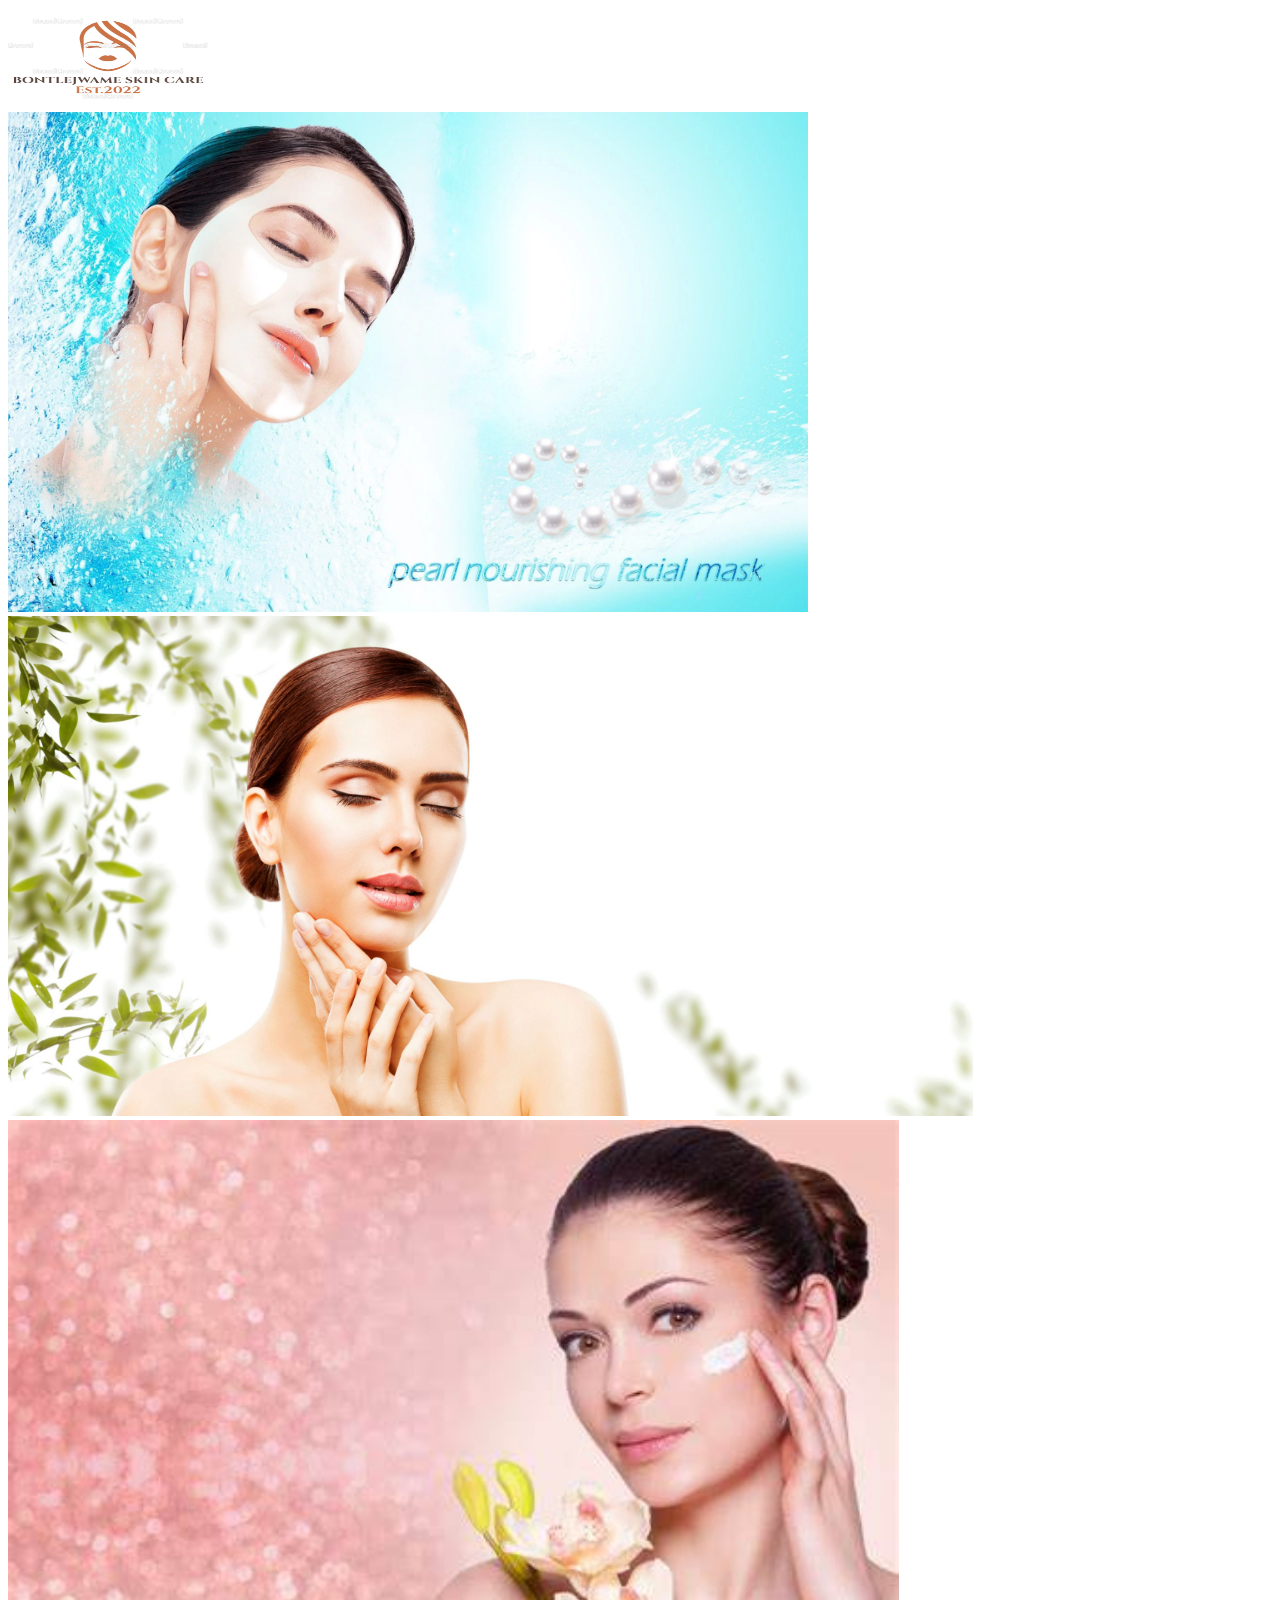
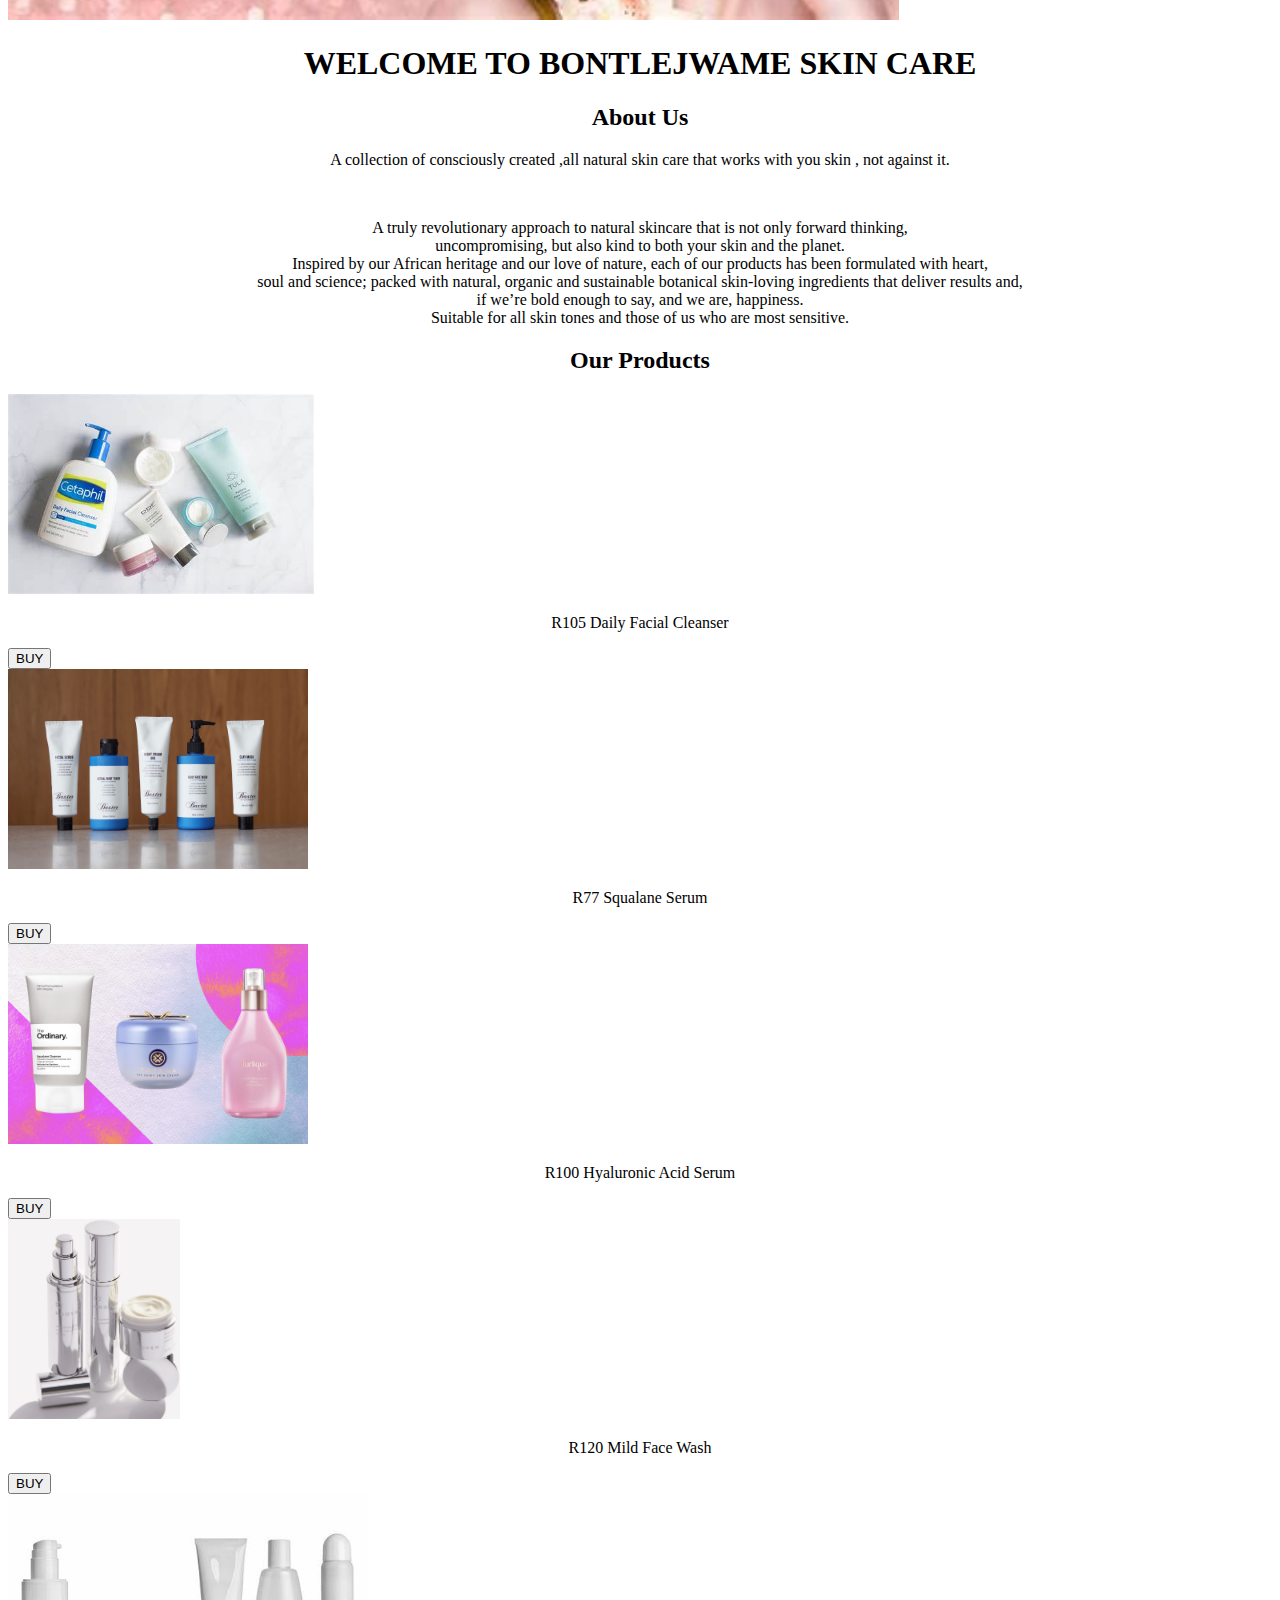
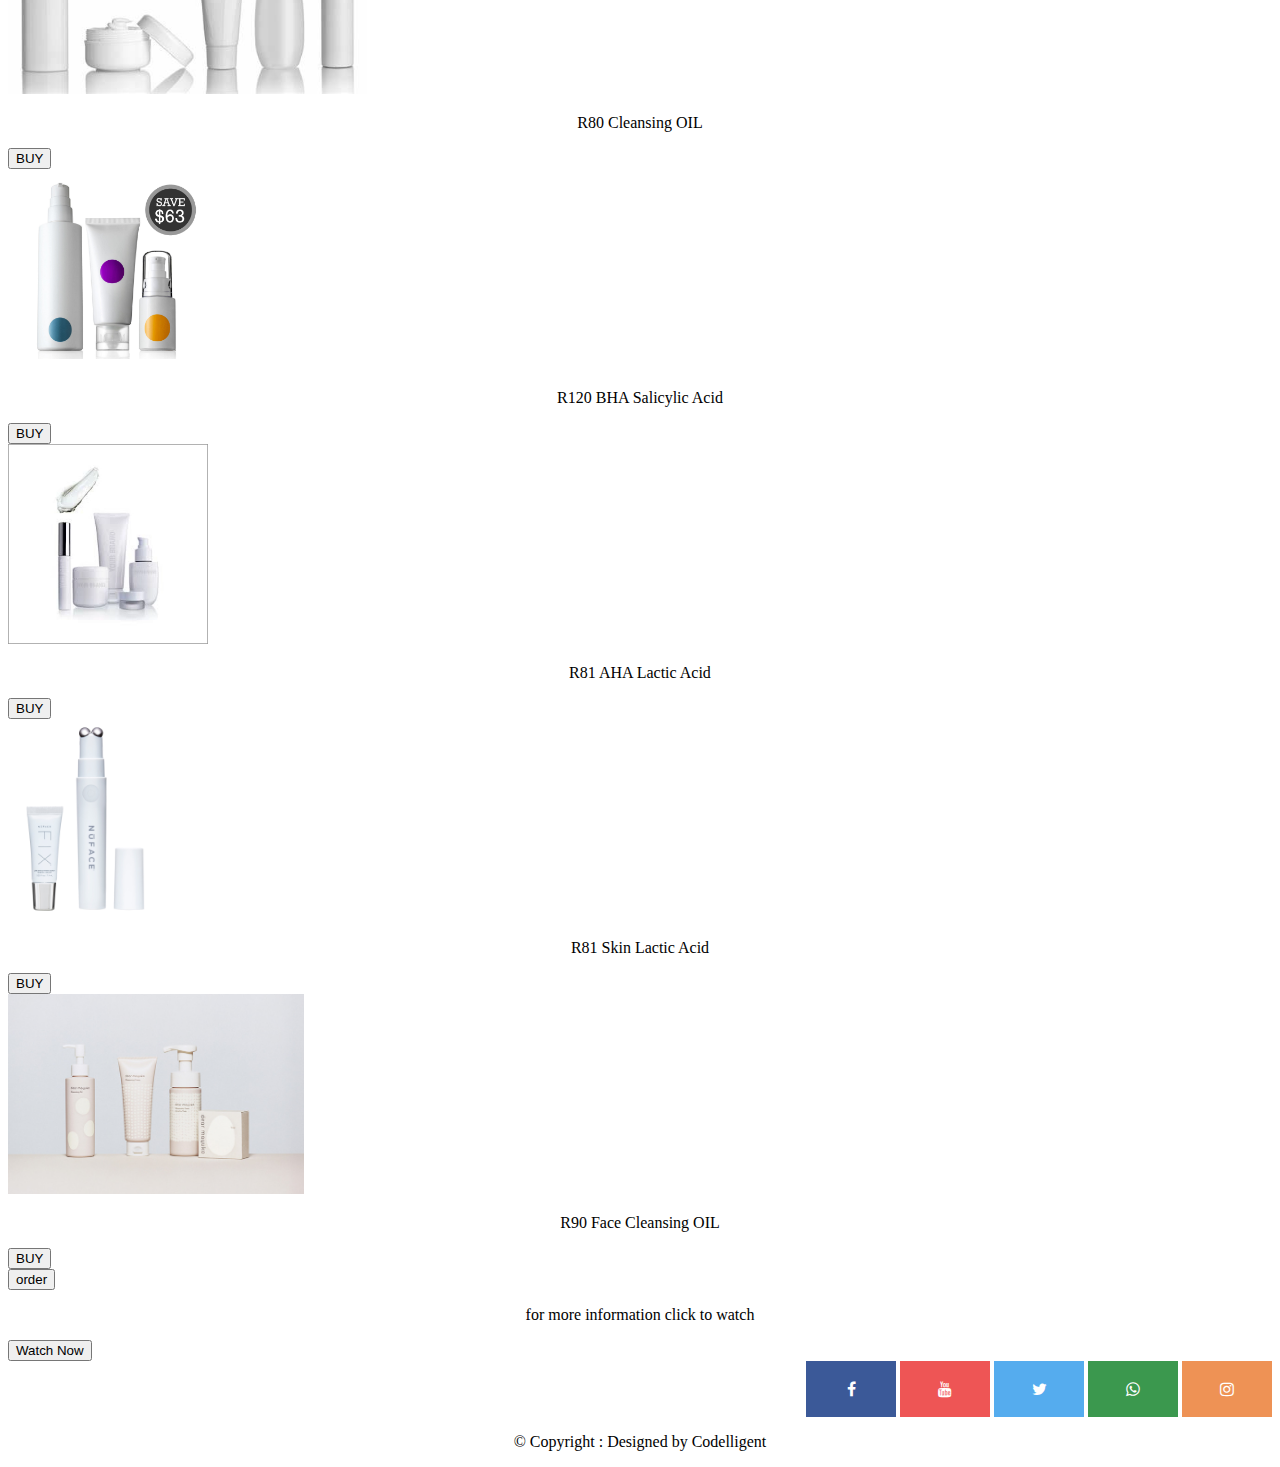
<file: simthembile kleinbooi(0)/index.html>
<!DOCTYPE html>
<html>
<head>
    <link href="https://cdn.jsdelivr.net/npm/bootstrap@5.0.2/dist/css/bootstrap.min.css" rel="stylesheet" integrity="sha384-EVSTQN3/azprG1Anm3QDgpJLIm9Nao0Yz1ztcQTwFspd3yD65VohhpuuCOmLASjC" crossorigin="anonymous">
<title> BONTLEJWAME SKIN CARE </title>
</head>
<body>

<header>
<style>
/* Style all font awesome icons */
.fa {
  padding: 20px;
  font-size: 30px;
  width: 50px;
  text-align: center;
  text-decoration: none;}

/* Add a hover effect if you want */
.fa:hover {
  opacity: 0.7;
}

/* Set a specific color for each brand */

/* Facebook */
.fa-facebook {
  background: #3B5998;
  color: white;
}

/* Set a specific color for each brand */

/* Facebook */
.fa-whatsapp {
  background: #3b984e;
  color: white;
}

/* Twitter */
.fa-twitter {
  background: #55ACEE;
  color: white;
}

/* Twitter */
.fa-instagram {
  background: #ee9255;
  color: white;
}

/* Twitter */
.fa-youtube {
  background: #ee5555;
  color: white;
}
h1{
  text-align: center;
}

h2{
  text-align: center;
}

p{
  text-align: center;
  
}

footer{

text-align: right;
}
</style>
<img src="IMG6.png" height="100" width="200">

<div id="carouselExampleSlidesOnly" class="carousel slide" data-bs-ride="carousel">
  <div class="carousel-inner">
    <div class="carousel-item active">
      <img src="slider2.webp" class="d-block w-100" height="500">
    </div>
    <div class="carousel-item">
      <img src="slider3.jpg" class="d-block w-100" height="500" >
    </div>
    <div class="carousel-item">
      <img src="slider.jpg" class="d-block w-100" height="500" >
    </div>
  </div>
</div>
</header>

<h1>WELCOME TO BONTLEJWAME SKIN CARE</h1>


<h2>About Us</h2>
<P>A collection of consciously created ,all natural skin care that works with you skin , not against it.</P><br>
<P>A truly revolutionary approach to natural skincare that is not only forward thinking,<br> uncompromising, but also kind to both your skin and the planet.<br> Inspired by our African heritage and our love of nature, each of our products has been formulated with heart,<br> soul and science; packed with natural, organic and sustainable
  botanical skin-loving ingredients that deliver results and,<br> if we’re
  bold enough to say, and we are, happiness.<br> Suitable for all skin tones and those of us who are most sensitive. </P>
<p></p>

<h2>Our Products</h2>

<div class="container">
  <div class="row align-items-start">
    <div class="col">
      <img src="img100.jpg" class="d-block w-110" height="200" ><P>R105 Daily Facial Cleanser</P>
      <button onclick="myFunction()">BUY</button>
    </div>
    <div class="col">
      <img src="IMG7.jpg" class="d-block w-105" height="200" ><p>R77 Squalane Serum</p>
      <button onclick="myFunction()">BUY</button>
    </div>
    <div class="col">
      <img src="IMG8.webp" class="d-block w-105" height="200" ><p>R100 Hyaluronic Acid Serum</p>
      <button onclick="myFunction()">BUY</button>
    </div>
  </div>
  <div class="row align-items-center">
    <div class="col">
      <img src="IMG9.webp" class="d-block w-105" height="200" ><P>R120 Mild Face Wash</P>
      <button onclick="myFunction()">BUY</button>
    </div>
    <div class="col">
      <img src="IMG10.jpg" class="d-block w-105" height="200" ><P>R80 Cleansing OIL</P>
      <button onclick="myFunction()">BUY</button>
    </div>
    <div class="col">
      <img src="IMG11.jpg" class="d-block w-105" height="200" ><P>R120 BHA Salicylic Acid</P>
      <button onclick="myFunction()">BUY</button>
    </div>
  </div>
  <div class="row align-items-end">
    <div class="col">
      <img src="IMG12.webp" class="d-block w-105" height="200" ><P>R81 AHA Lactic Acid</P>
      <button onclick="myFunction()">BUY</button>
    </div>
    <div class="col">
      <img src="IMG13.jpg" class="d-block w-105" height="200" ><P>R81 Skin Lactic Acid</P>
      <button onclick="myFunction()">BUY</button>
    </div>
    <div class="col">
      <img src="IMG14.jpg" class="d-block w-105" height="200" ><P>R90 Face Cleansing OIL</P>
      <!-- Use a button to open the snackbar -->
    <button onclick="myFunction()">BUY</button>

    </div>
  </div>
</div>


<input type="submit" value="order">

</div>
<p>for more information click to watch</p>
  <input type="submit" value="Watch Now">
  <a href=""></a>

<footer>
<!-- Add icon library -->
<link rel="stylesheet" href="https://cdnjs.cloudflare.com/ajax/libs/font-awesome/4.7.0/css/font-awesome.min.css">

<!--  Add font awesome icons -->

<a href="https://www.facebook.com" class="fa fa-facebook"></a>
<a href="https://www.youtube.com" class="fa fa-youtube"></a>
<a href="https://www.twitter.com" class="fa fa-twitter"></a>
<a href="https://www.whatsapp.com" class="fa fa-whatsapp"></a>
<a href="https://www.instagram.com" class="fa fa-instagram"></a>

<p>© Copyright : Designed by Codelligent </p>
</footer>
<script src="https://cdn.jsdelivr.net/npm/bootstrap@5.0.2/dist/js/bootstrap.bundle.min.js" integrity="sha384-MrcW6ZMFYlzcLA8Nl+NtUVF0sA7MsXsP1UyJoMp4YLEuNSfAP+JcXn/tWtIaxVXM" crossorigin="anonymous"></script>
</body>

</html>
</file>
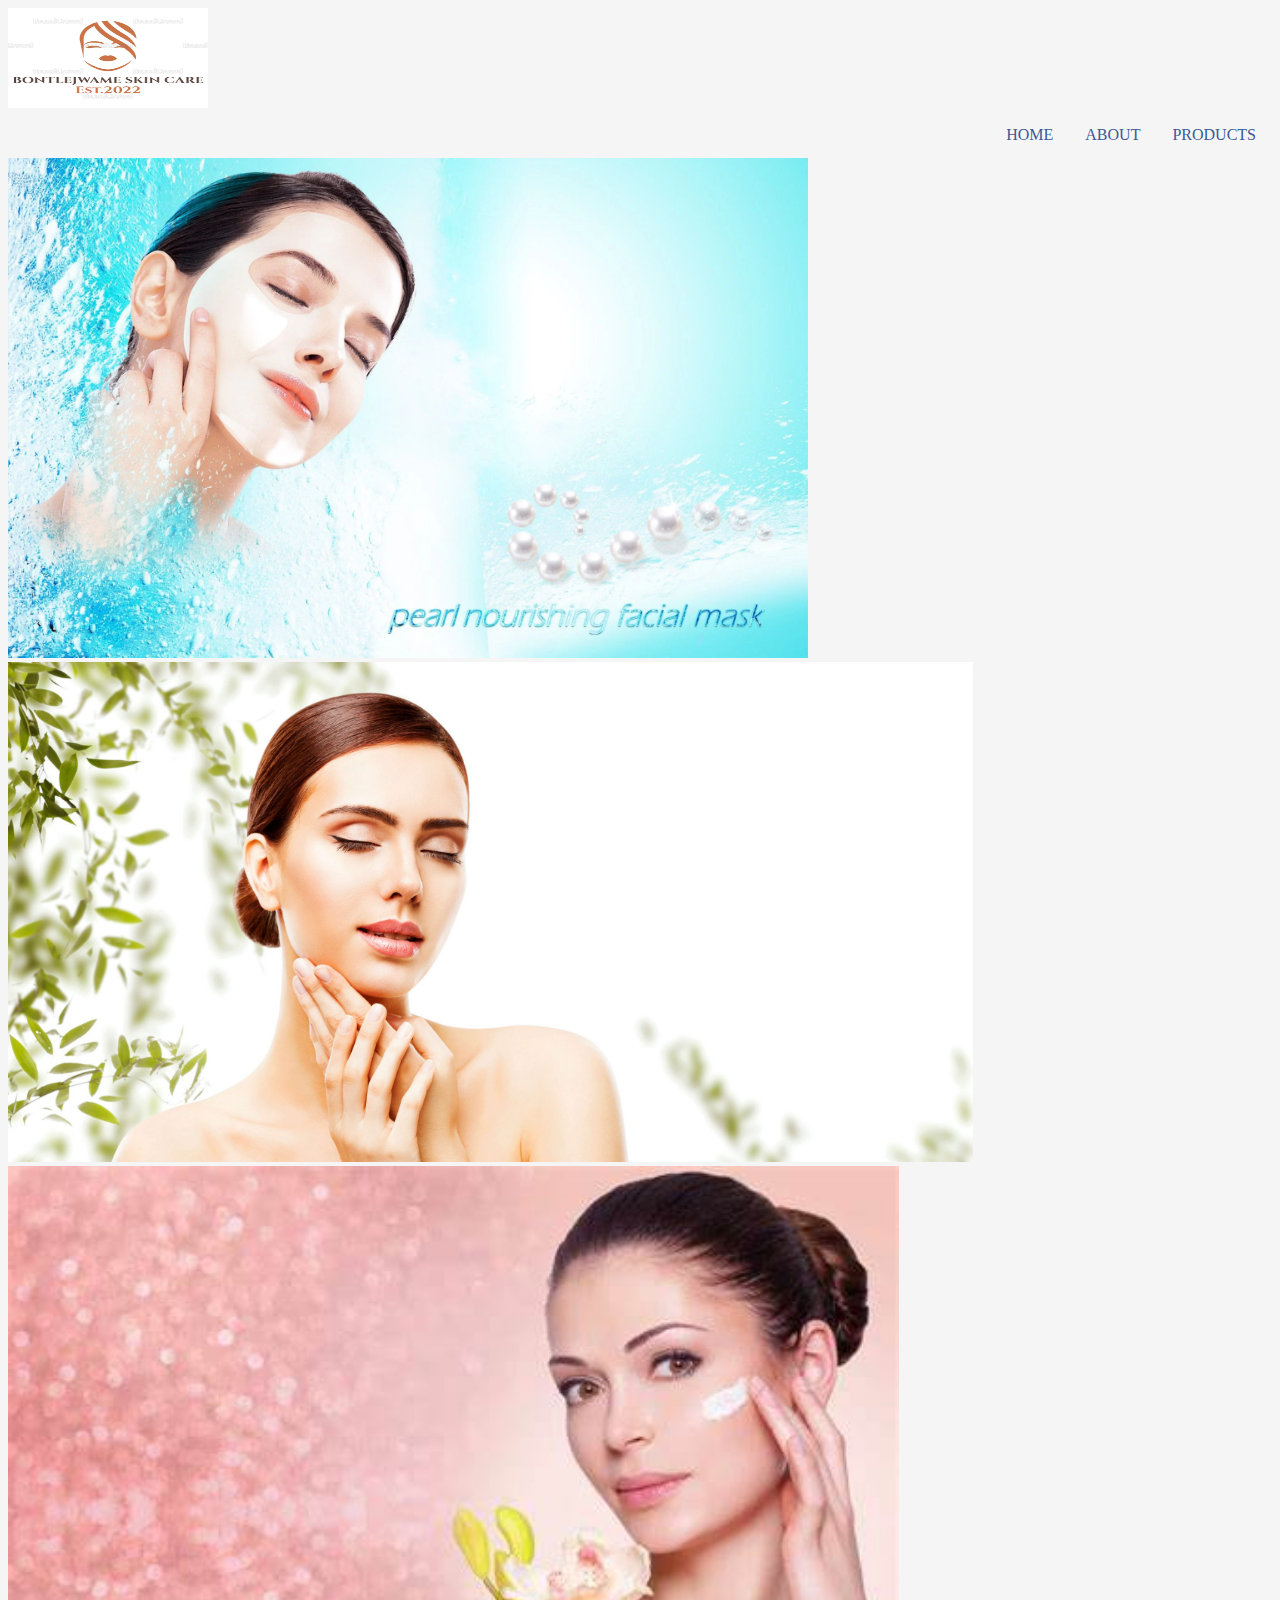
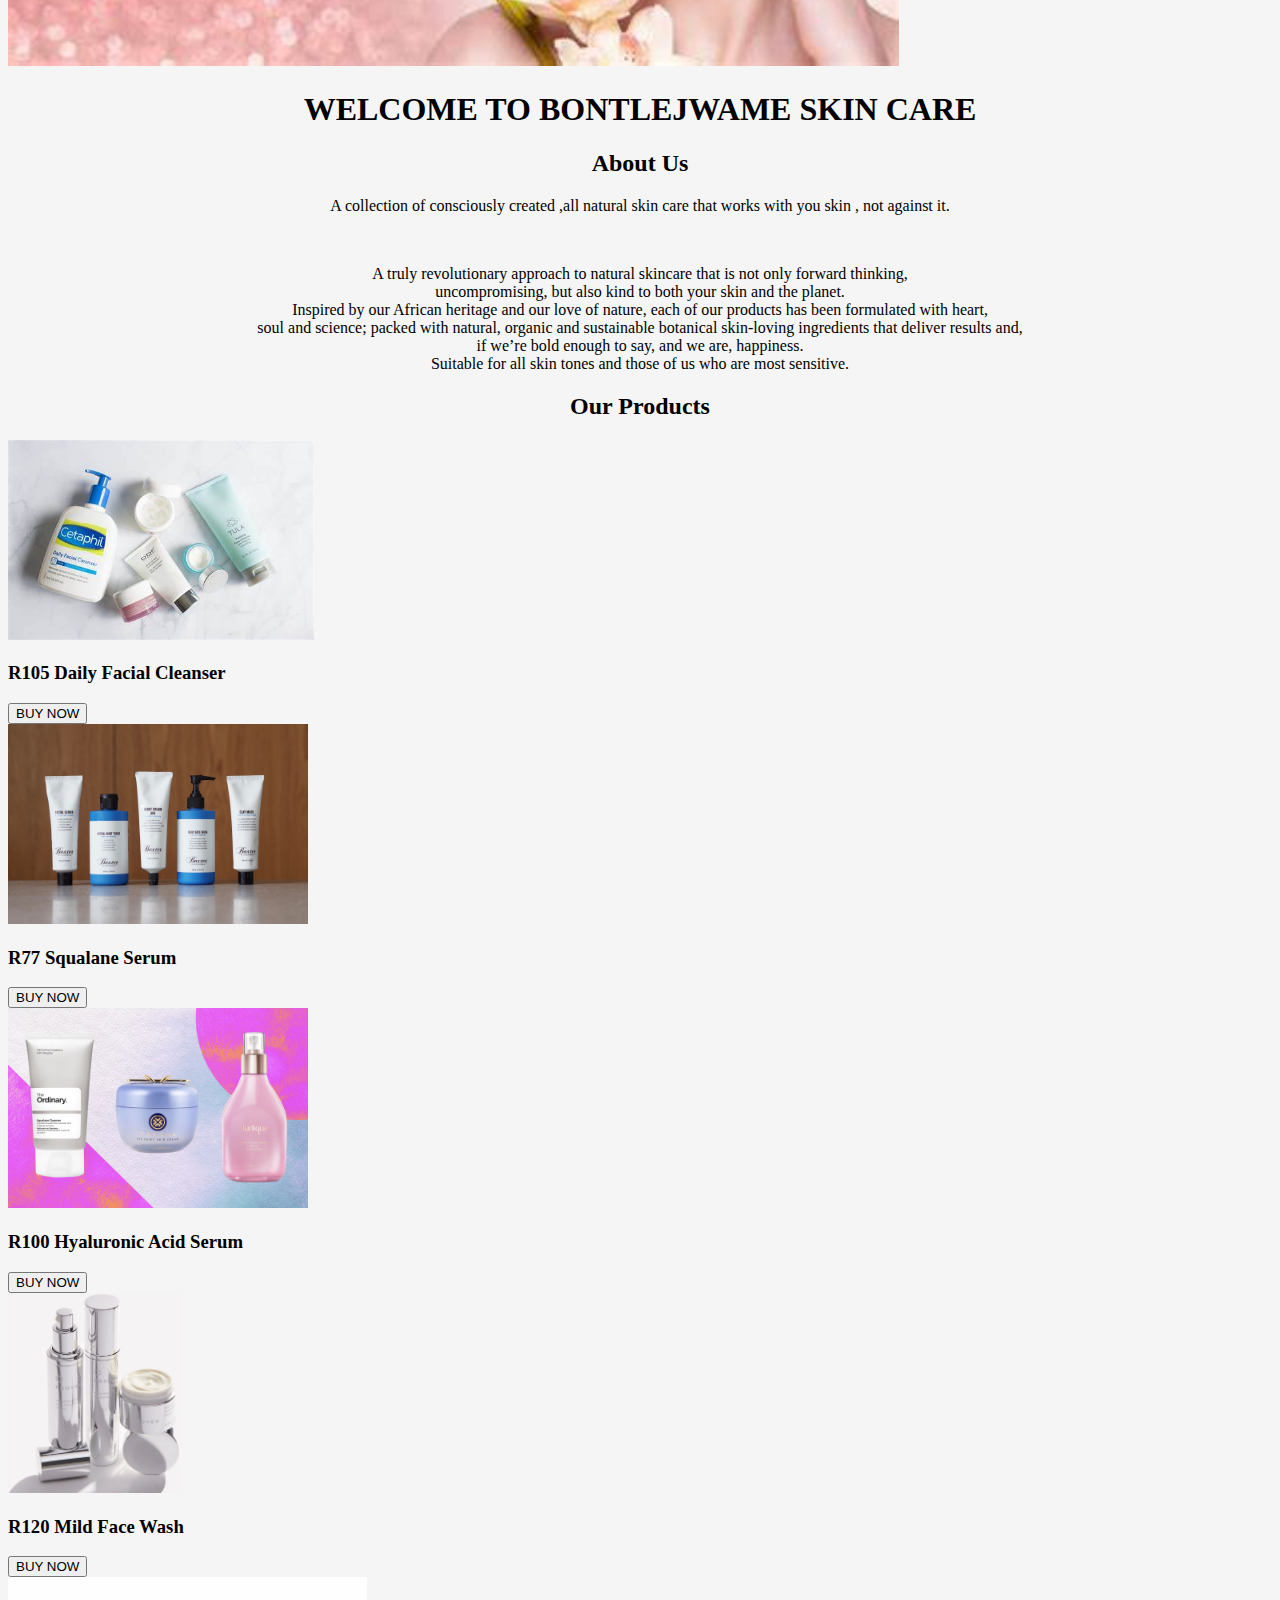
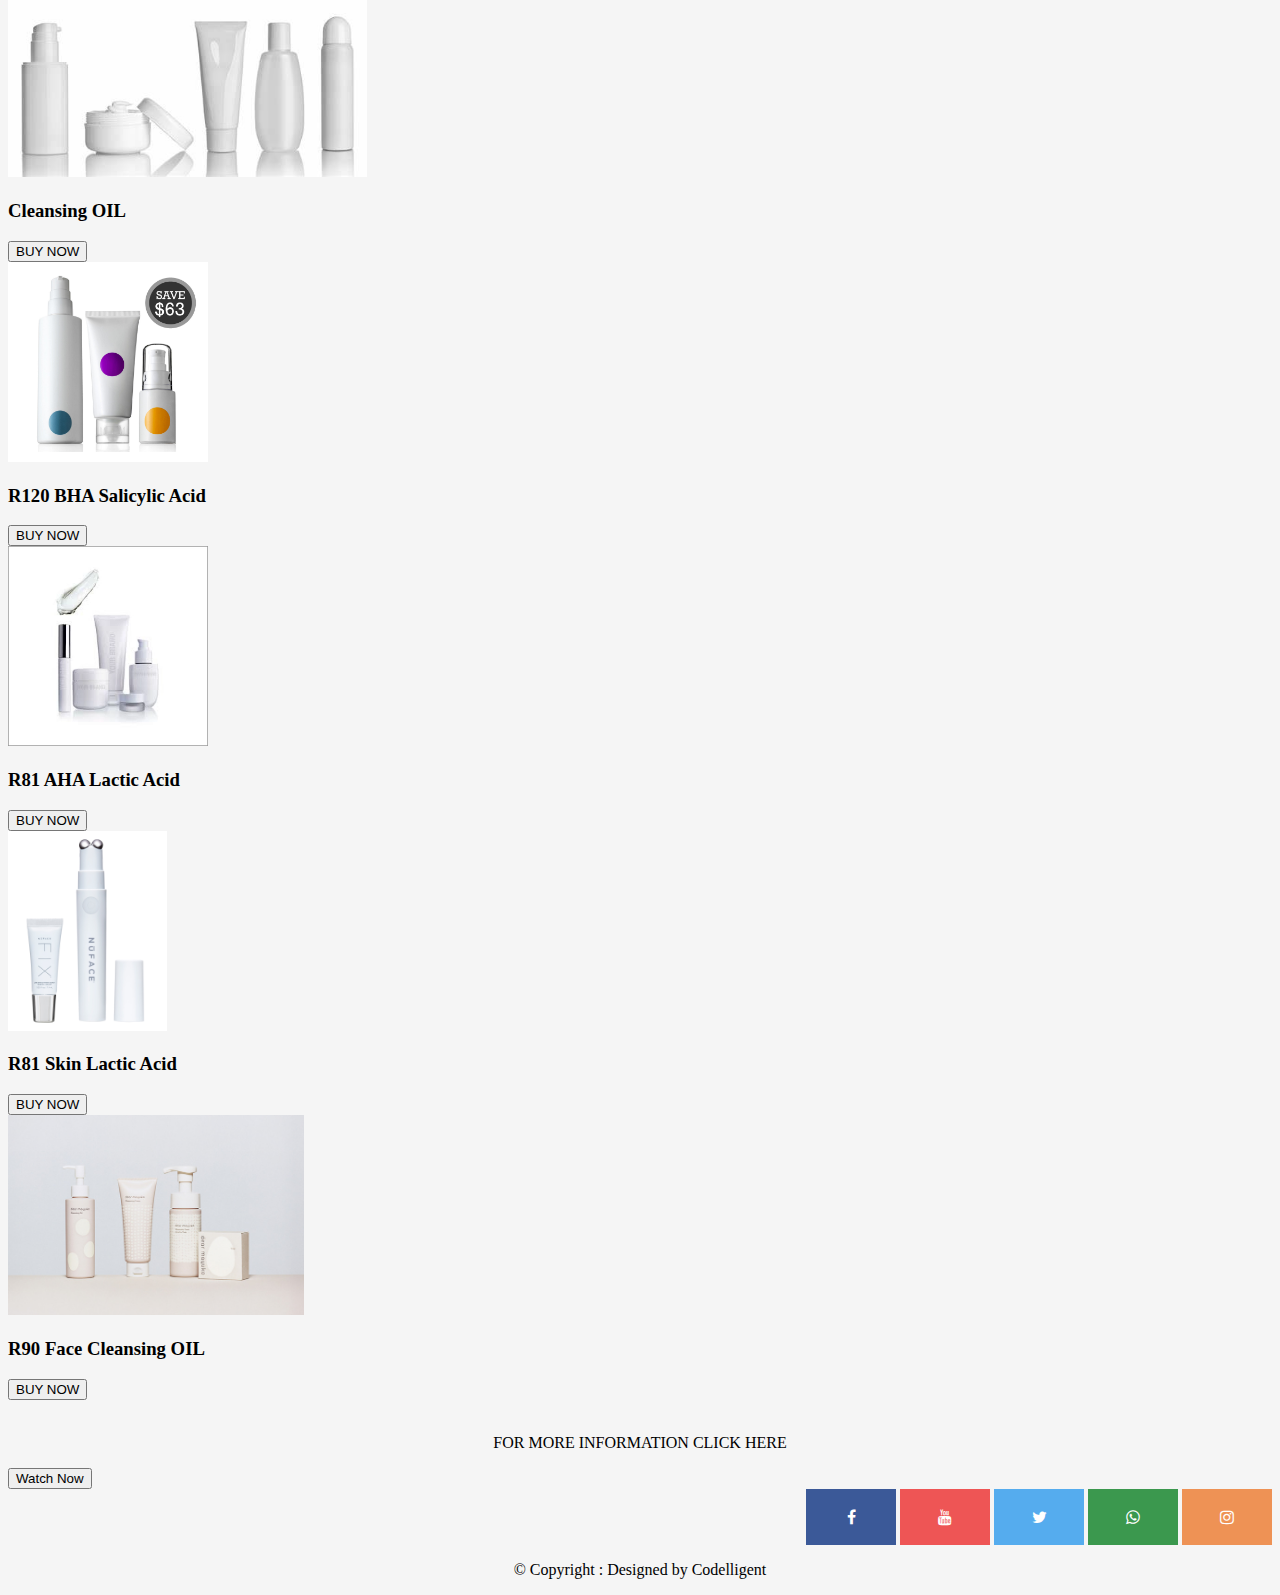
<file: SkinCare-Web-main/simthembile kleinbooi(0)/index.html>
<!DOCTYPE html>
<html>
<head>
    <link href="https://cdn.jsdelivr.net/npm/bootstrap@5.0.2/dist/css/bootstrap.min.css" rel="stylesheet" integrity="sha384-EVSTQN3/azprG1Anm3QDgpJLIm9Nao0Yz1ztcQTwFspd3yD65VohhpuuCOmLASjC" crossorigin="anonymous">
<title> BONTLEJWAME SKIN CARE </title>
</head>
<body>

<header>

<style>

/* Style all font awesome icons */
.fa {
  padding: 20px;
  font-size: 30px;
  width: 50px;
  text-align: center;
  text-decoration: none;}

/* Add a hover effect if you want */
.fa:hover {
  opacity: 0.7;
}

/* Set a specific color for each brand */

/* Facebook */
.fa-facebook {
  background: #3B5998;
  color: white;
}

/* Set a specific color for each brand */

/* Facebook */
.fa-whatsapp {
  background: #3b984e;
  color: white;
}

/* Twitter */
.fa-twitter {
  background: #55ACEE;
  color: white;
}

/* Twitter */
.fa-instagram {
  background: #ee9255;
  color: white;
}

/* Twitter */
.fa-youtube {
  background: #ee5555;
  color: white;
}
h1{
  text-align: center;
}

h2{
  text-align: center;
}

p{
  text-align: center;
  
}

footer{

text-align: right;
}

ul {
  list-style-type: none;
  margin: 0;
  padding: 0;
  overflow: hidden;
  background-color: whitesmoke;
}

li {
  float: right;
}

li a {
  display: block;
  color:#3B5998;
  text-align: center;
  padding: 14px 16px;
  text-decoration:none;
}

li a:hover {
  background-color: rgb(233, 233, 233)}

body{

  background-color: whitesmoke;
}

</style>

<div>
<img src="IMG6.png" height="100" width="200">
</div>


<div>
<ul>
  <li><a class="active" href="#home">PRODUCTS</a></li>
  <li><a href="#contact">ABOUT</a></li>
  <li><a href="#about">HOME</a></li>
</ul>
</div>


<div id="carouselExampleSlidesOnly" class="carousel slide" data-bs-ride="carousel">
  <div class="carousel-inner">
    <div class="carousel-item active">
      <img src="slider2.webp" class="d-block w-100" height="500">
    </div>
    <div class="carousel-item">
      <img src="slider3.jpg" class="d-block w-100" height="500" >
    </div>
    <div class="carousel-item">
      <img src="slider.jpg" class="d-block w-100" height="500" >
    </div>
  </div>
</div>


</header>
<!-- Body section -->
<h1>WELCOME TO BONTLEJWAME SKIN CARE</h1>

<!--About section-->

<h2>About Us</h2>
<P>A collection of consciously created ,all natural skin care that works with you skin , not against it.</P><br>
<P>A truly revolutionary approach to natural skincare that is not only forward thinking,<br> uncompromising, but also kind to both your skin and the planet.<br> Inspired by our African heritage and our love of nature, each of our products has been formulated with heart,<br> soul and science; packed with natural, organic and sustainable
  botanical skin-loving ingredients that deliver results and,<br> if we’re
  bold enough to say, and we are, happiness.<br> Suitable for all skin tones and those of us who are most sensitive. </P>
<p></p>

<!--End About section-->

<!--Our Product section-->

<h2>Our Products</h2>

<div class="container">
  <div class="row align-items-start">
    <div class="col">
      <img src="img100.jpg" class="d-block w-110" height="200" ><span><h3>R105 Daily Facial Cleanser</h3></span>
      <button type="button" class="btn btn-outline-primary">BUY NOW</button>
    </div>
    <div class="col">
      <img src="IMG7.jpg" class="d-block w-105" height="200" ><span><h3>R77 Squalane Serum</h3></span>
      <button type="button" class="btn btn-outline-primary">BUY NOW</button>
    </div>
    <div class="col">
      <img src="IMG8.webp" class="d-block w-105" height="200" ><span><h3>R100 Hyaluronic Acid Serum</h3></span>
      <button type="button" class="btn btn-outline-primary">BUY NOW</button>
    </div>
  </div>
  <div class="row align-items-center">
    <div class="col">
      <img src="IMG9.webp" class="d-block w-105" height="200" ><span><h3>R120 Mild Face Wash</h3></span>
      <button type="button" class="btn btn-outline-primary">BUY NOW</button>
    </div>
    <div class="col">
      <img src="IMG10.jpg" class="d-block w-105" height="200" ><span><h3>Cleansing OIL</h3></span>
      <button type="button" class="btn btn-outline-primary">BUY NOW</button>
    </div>
    <div class="col">
      <img src="IMG11.jpg" class="d-block w-105" height="200" ><span> <h3>R120 BHA Salicylic Acid</h3></span>
      <button type="button" class="btn btn-outline-primary">BUY NOW</button>
    </div>
  </div>
  <div class="row align-items-end">
    <div class="col">
      <img src="IMG12.webp" class="d-block w-105" height="200" ><span><h3>R81 AHA Lactic Acid</h3></span>
      <button type="button" class="btn btn-outline-primary">BUY NOW</button>
    </div>
    <div class="col">
      <img src="IMG13.jpg" class="d-block w-105" height="200" ><span><h3>R81 Skin Lactic Acid</h3></span>
      <button type="button" class="btn btn-outline-primary">BUY NOW</button>
    </div>
    <div class="col">
       <img src="IMG14.jpg" class="d-block w-105" height="200" ><span> <h3>R90 Face Cleansing OIL</h3> </span>

      <!-- Use a button to open the snackbar -->
      <button type="button" class="btn btn-outline-primary">BUY NOW</button>
    </div>
  </div>
</div>
 <!--End Our Products section-->
<br>
<div>
<P><span>FOR MORE INFORMATION CLICK HERE </span></P>
</div>
<div class="d-grid gap-2 col-6 mx-auto">
  <button class="btn btn-primary" type="button">Watch Now</button>
  <a href="https://www.youtube.com"></a>
</div>
</div>


<footer>
<!-- Add icon library -->
<link rel="stylesheet" href="https://cdnjs.cloudflare.com/ajax/libs/font-awesome/4.7.0/css/font-awesome.min.css">

<!--  Add font awesome icons -->

<a href="https://www.facebook.com" class="fa fa-facebook"></a>
<a href="https://www.youtube.com" class="fa fa-youtube"></a>
<a href="https://www.twitter.com" class="fa fa-twitter"></a>
<a href="https://www.whatsapp.com" class="fa fa-whatsapp"></a>
<a href="https://www.instagram.com" class="fa fa-instagram"></a>

<p>© Copyright : Designed by Codelligent </p>
</footer>
<script src="https://cdn.jsdelivr.net/npm/bootstrap@5.0.2/dist/js/bootstrap.bundle.min.js" integrity="sha384-MrcW6ZMFYlzcLA8Nl+NtUVF0sA7MsXsP1UyJoMp4YLEuNSfAP+JcXn/tWtIaxVXM" crossorigin="anonymous"></script>
</body>

</html>
</file>
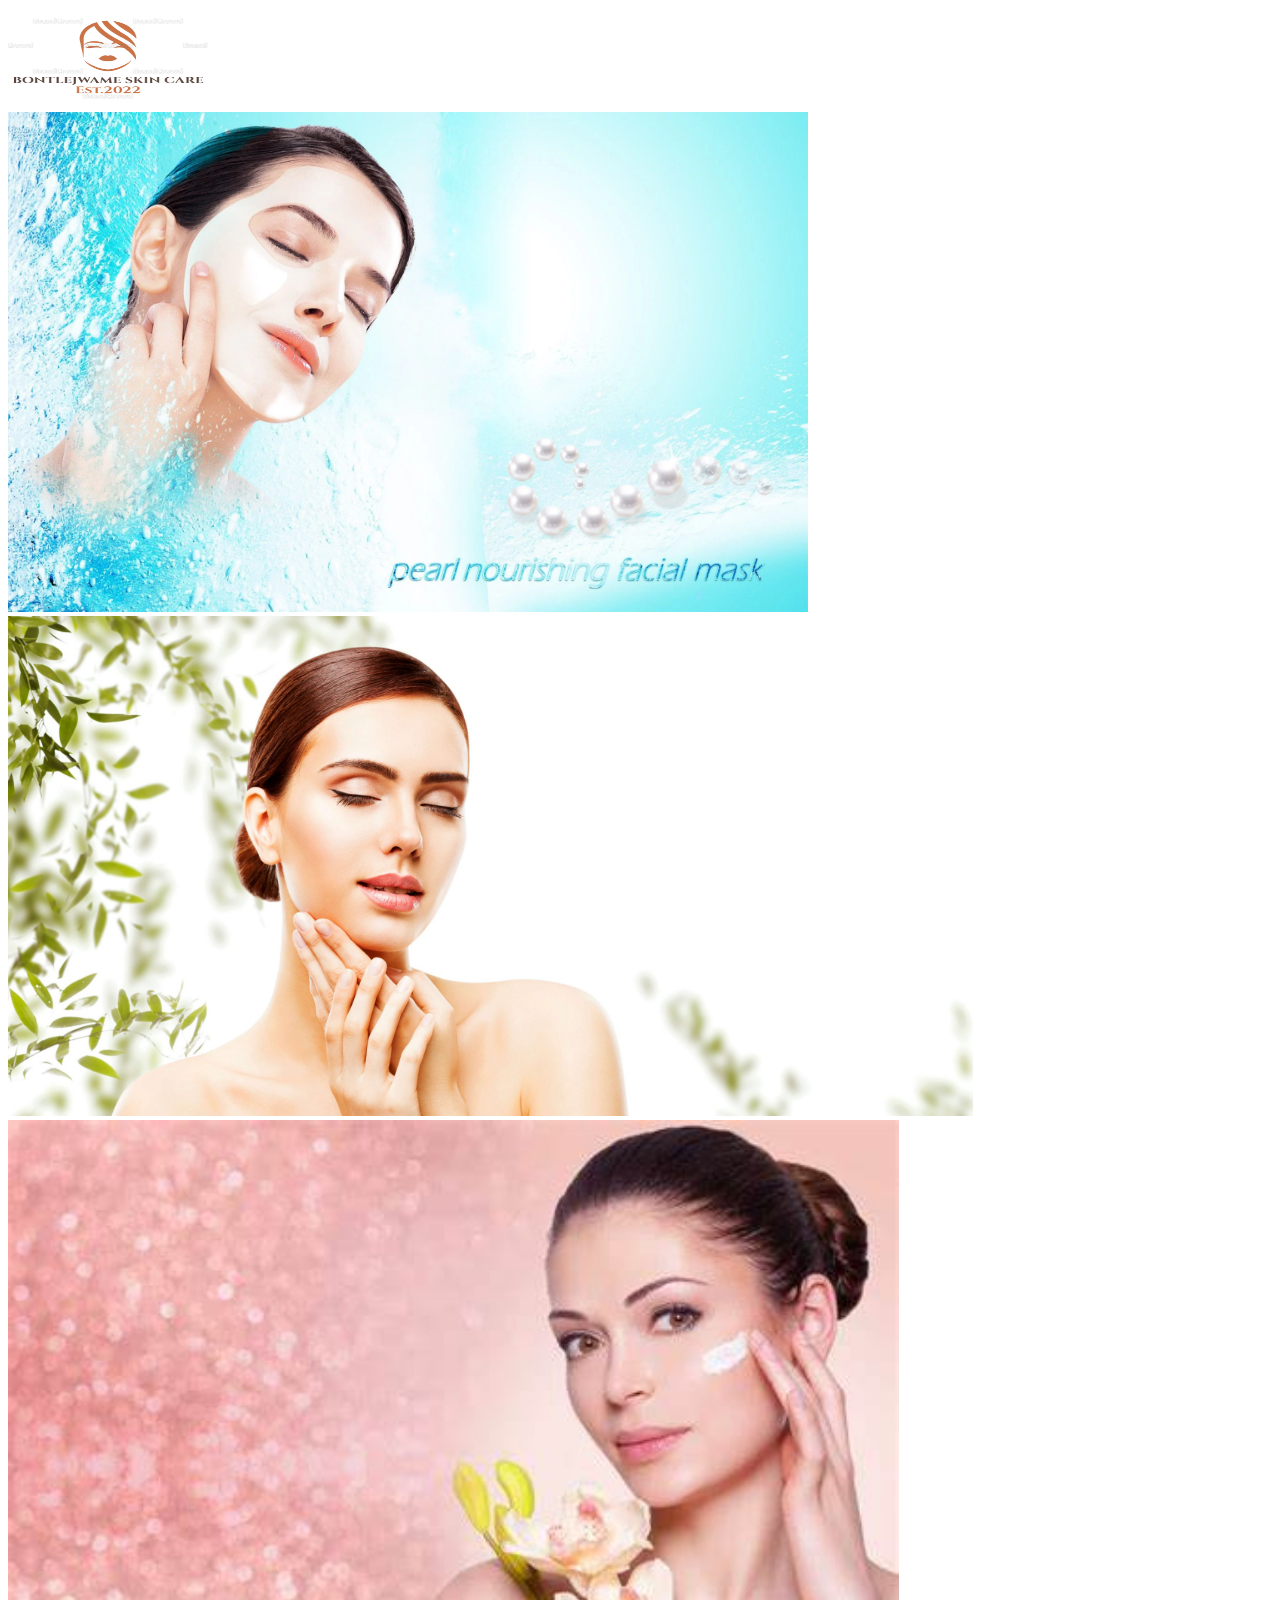
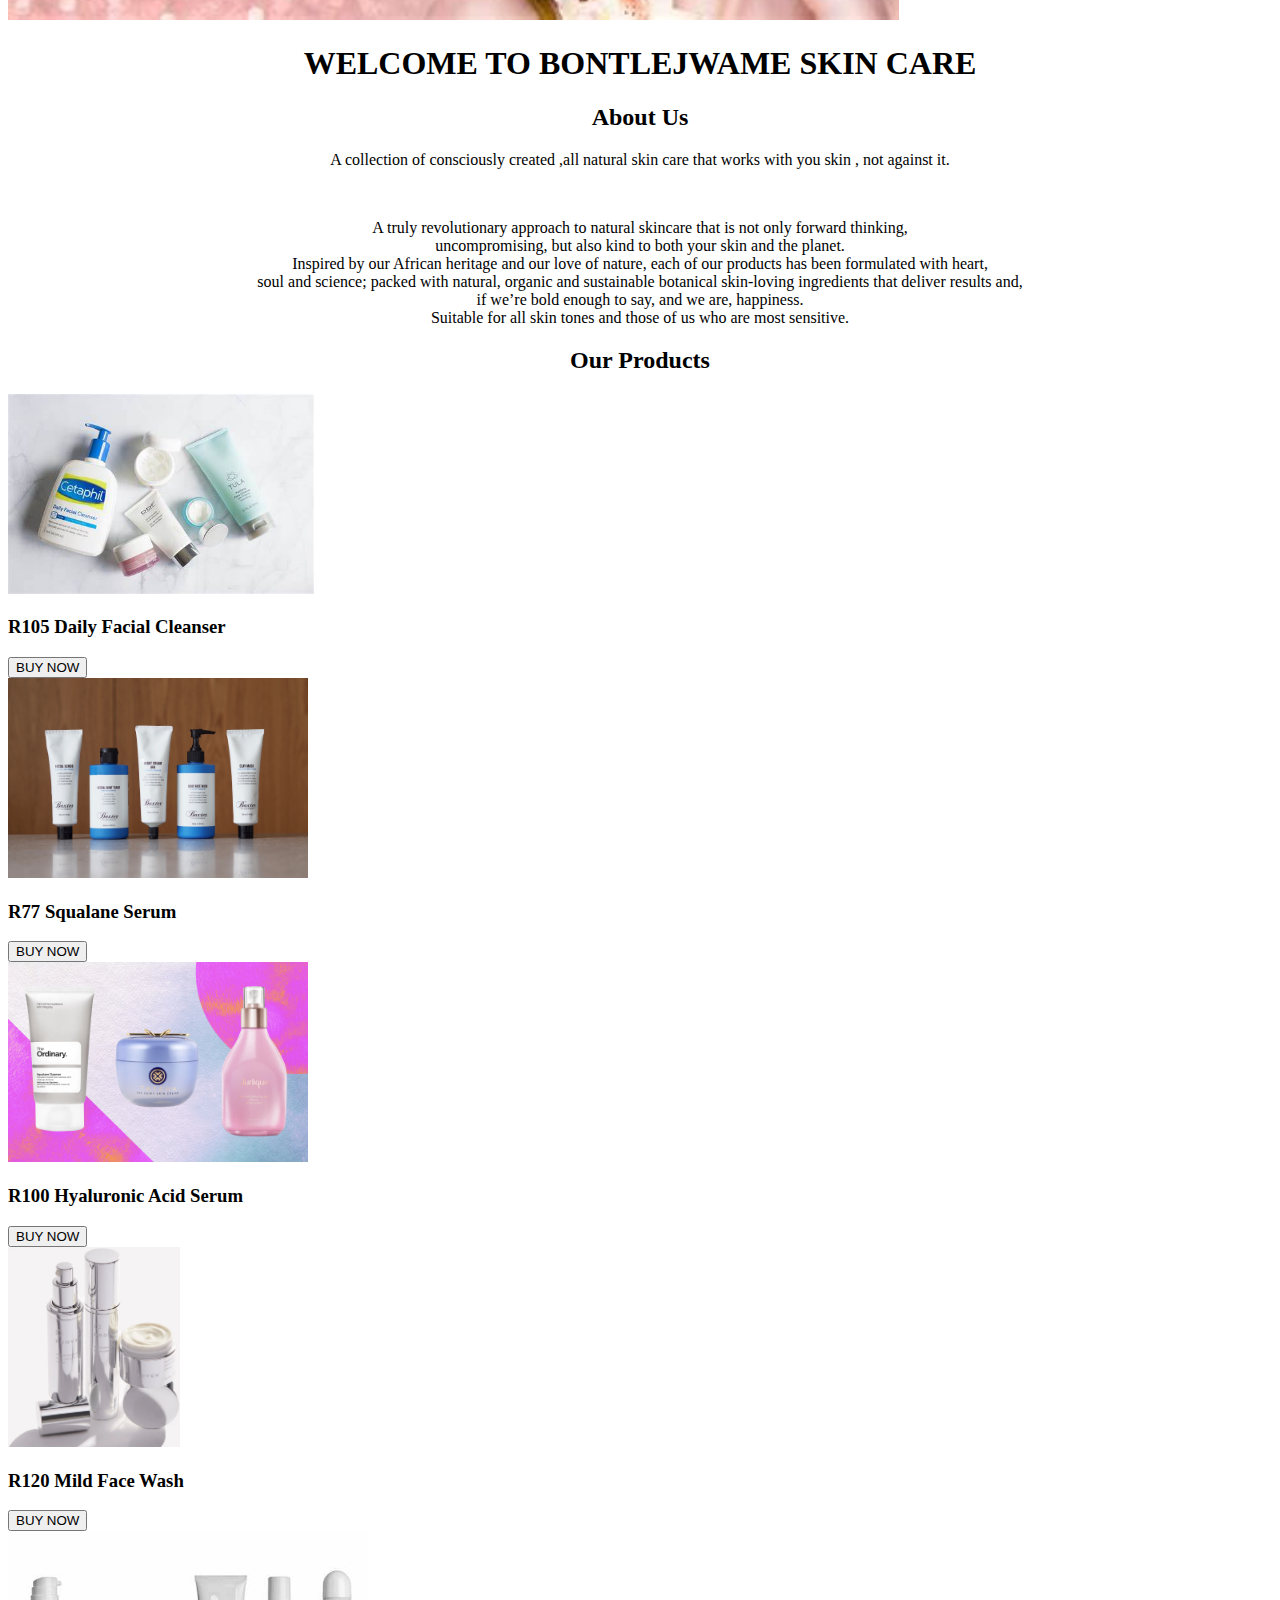
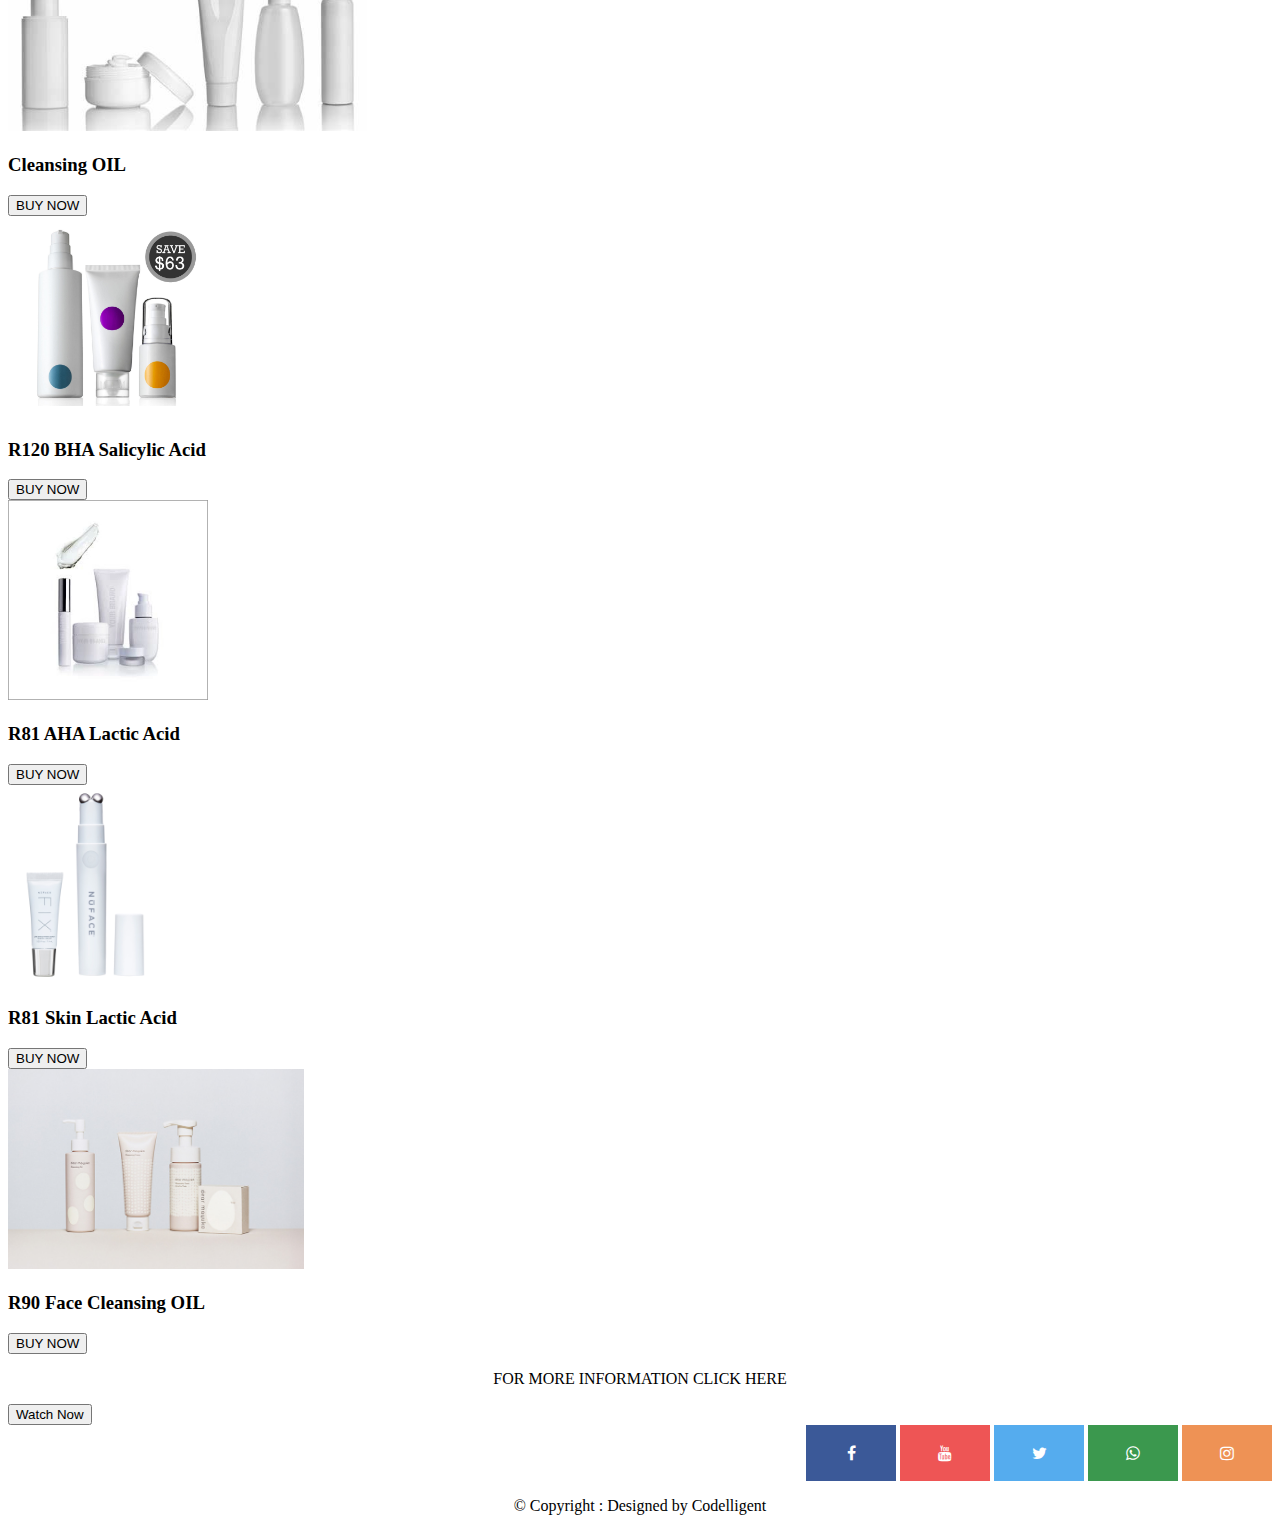
<file: simthembile kleinbooi(0)/SkinCare-Web-main/simthembile kleinbooi(0)/index.html>
<!DOCTYPE html>
<html>
<head>
    <link href="https://cdn.jsdelivr.net/npm/bootstrap@5.0.2/dist/css/bootstrap.min.css" rel="stylesheet" integrity="sha384-EVSTQN3/azprG1Anm3QDgpJLIm9Nao0Yz1ztcQTwFspd3yD65VohhpuuCOmLASjC" crossorigin="anonymous">
<title> BONTLEJWAME SKIN CARE </title>
</head>
<body>

<header>

<style>

/* Style all font awesome icons */
.fa {
  padding: 20px;
  font-size: 30px;
  width: 50px;
  text-align: center;
  text-decoration: none;}

/* Add a hover effect if you want */
.fa:hover {
  opacity: 0.7;
}

/* Set a specific color for each brand */

/* Facebook */
.fa-facebook {
  background: #3B5998;
  color: white;
}

/* Set a specific color for each brand */

/* Facebook */
.fa-whatsapp {
  background: #3b984e;
  color: white;
}

/* Twitter */
.fa-twitter {
  background: #55ACEE;
  color: white;
}

/* Twitter */
.fa-instagram {
  background: #ee9255;
  color: white;
}

/* Twitter */
.fa-youtube {
  background: #ee5555;
  color: white;
}
h1{
  text-align: center;
}

h2{
  text-align: center;
}

p{
  text-align: center;
  
}

footer{

text-align: right;
}
</style>
<div>
<img src="IMG6.png" height="100" width="200">
</div>

<div id="carouselExampleSlidesOnly" class="carousel slide" data-bs-ride="carousel">
  <div class="carousel-inner">
    <div class="carousel-item active">
      <img src="slider2.webp" class="d-block w-100" height="500">
    </div>
    <div class="carousel-item">
      <img src="slider3.jpg" class="d-block w-100" height="500" >
    </div>
    <div class="carousel-item">
      <img src="slider.jpg" class="d-block w-100" height="500" >
    </div>
  </div>
</div>


</header>

<h1>WELCOME TO BONTLEJWAME SKIN CARE</h1>

<!--About section-->

<h2>About Us</h2>
<P>A collection of consciously created ,all natural skin care that works with you skin , not against it.</P><br>
<P>A truly revolutionary approach to natural skincare that is not only forward thinking,<br> uncompromising, but also kind to both your skin and the planet.<br> Inspired by our African heritage and our love of nature, each of our products has been formulated with heart,<br> soul and science; packed with natural, organic and sustainable
  botanical skin-loving ingredients that deliver results and,<br> if we’re
  bold enough to say, and we are, happiness.<br> Suitable for all skin tones and those of us who are most sensitive. </P>
<p></p>

<!--End About section-->

<!--Our Product section-->

<h2>Our Products</h2>

<div class="container">
  <div class="row align-items-start">
    <div class="col">
      <img src="img100.jpg" class="d-block w-110" height="200" ><span><h3>R105 Daily Facial Cleanser</h3></span>
      <button type="button" class="btn btn-outline-primary">BUY NOW</button>
    </div>
    <div class="col">
      <img src="IMG7.jpg" class="d-block w-105" height="200" ><span><h3>R77 Squalane Serum</h3></span>
      <button type="button" class="btn btn-outline-primary">BUY NOW</button>
    </div>
    <div class="col">
      <img src="IMG8.webp" class="d-block w-105" height="200" ><span><h3>R100 Hyaluronic Acid Serum</h3></span>
      <button type="button" class="btn btn-outline-primary">BUY NOW</button>
    </div>
  </div>
  <div class="row align-items-center">
    <div class="col">
      <img src="IMG9.webp" class="d-block w-105" height="200" ><span><h3>R120 Mild Face Wash</h3></span>
      <button type="button" class="btn btn-outline-primary">BUY NOW</button>
    </div>
    <div class="col">
      <img src="IMG10.jpg" class="d-block w-105" height="200" ><span><h3>Cleansing OIL</h3></span>
      <button type="button" class="btn btn-outline-primary">BUY NOW</button>
    </div>
    <div class="col">
      <img src="IMG11.jpg" class="d-block w-105" height="200" ><span> <h3>R120 BHA Salicylic Acid</h3></span>
      <button type="button" class="btn btn-outline-primary">BUY NOW</button>
    </div>
  </div>
  <div class="row align-items-end">
    <div class="col">
      <img src="IMG12.webp" class="d-block w-105" height="200" ><span><h3>R81 AHA Lactic Acid</h3></span>
      <button type="button" class="btn btn-outline-primary">BUY NOW</button>
    </div>
    <div class="col">
      <img src="IMG13.jpg" class="d-block w-105" height="200" ><span><h3>R81 Skin Lactic Acid</h3></span>
      <button type="button" class="btn btn-outline-primary">BUY NOW</button>
    </div>
    <div class="col">
       <img src="IMG14.jpg" class="d-block w-105" height="200" ><span> <h3>R90 Face Cleansing OIL</h3> </span>

      <!-- Use a button to open the snackbar -->
      <button type="button" class="btn btn-outline-primary">BUY NOW</button>
    </div>
  </div>
</div>
 <!--End Our Products section-->

<div>
<P><span>FOR MORE INFORMATION CLICK HERE </span></P>
<div class="d-grid gap-2 col-6 mx-auto">
  <button class="btn btn-primary" type="button">Watch Now</button>
  <a href="https://www.youtube.com"></a>
</div>
</div>


<footer>
<!-- Add icon library -->
<link rel="stylesheet" href="https://cdnjs.cloudflare.com/ajax/libs/font-awesome/4.7.0/css/font-awesome.min.css">

<!--  Add font awesome icons -->

<a href="https://www.facebook.com" class="fa fa-facebook"></a>
<a href="https://www.youtube.com" class="fa fa-youtube"></a>
<a href="https://www.twitter.com" class="fa fa-twitter"></a>
<a href="https://www.whatsapp.com" class="fa fa-whatsapp"></a>
<a href="https://www.instagram.com" class="fa fa-instagram"></a>

<p>© Copyright : Designed by Codelligent </p>
</footer>
<script src="https://cdn.jsdelivr.net/npm/bootstrap@5.0.2/dist/js/bootstrap.bundle.min.js" integrity="sha384-MrcW6ZMFYlzcLA8Nl+NtUVF0sA7MsXsP1UyJoMp4YLEuNSfAP+JcXn/tWtIaxVXM" crossorigin="anonymous"></script>
</body>

</html>
</file>
